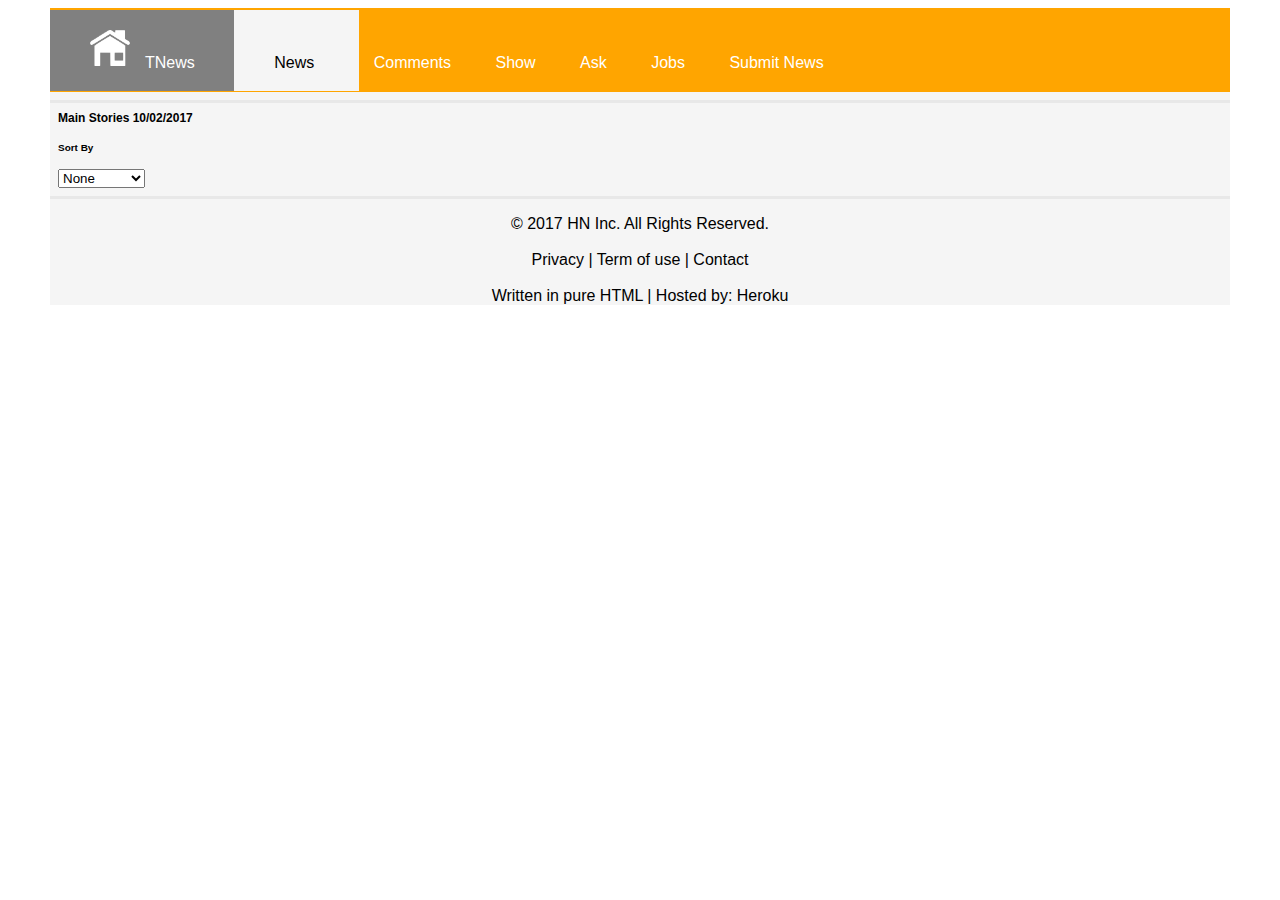
<file: index.html>
<!DOCKTYPE html>
<html>

<head>
    <title> TechNews </title>
    <link rel="stylesheet" href="Page1_CSS.css">
</head>


<body>

    <div id="page-content">

        <div class="header">

            <span id="tnews">
                <a class="noline" href=" ">
                    <img src="home-5-512.png" width="40">TNews</a>
            </span>
            <span id="new">
                <a id="sp" class="noline" href=" ">News</a>
            </span>
            <a class="noline" href=" ">Comments</a>
            <a class="noline" href=" ">Show</a>
            <a class="noline" href=" ">Ask</a>
            <a class="noline" href=" ">Jobs</a>
            <a class="noline" href=" ">Submit News</a>

        </div>

        <h1 class="Main">
            Main Stories
            <time class="info_date">10/02/2017</time>
            <div id="sort-wrap">
                <h5>Sort By</h5>
                <select id="sort-news">
                    <option value="none" selected>None</option>
                    <option value="score">Score</option>
                    <option value="comments">Comments</option>
                    <option value="newest">Newest</option>
                </select>
            </div>
        </h1>

        <ul id="firstul"></ul>  




        <div>
                <script src="JS.js"></script>

</body>


<footer>
    <center> &copy;
        <text> 2017 HN Inc. All Rights Reserved.

            <br>
            <br>
            <a class="noline" href=" ">Privacy</a>
            <a>|</a>
            <a class="noline" href=" ">Term of use</a>
            <a>|</a>
            <a class="noline" href=" ">Contact</a>

            <br>
            <br>
            <text>Written in pure HTML | Hosted by: </text>
            <a class="noline" href=" ">Heroku</a>
</footer>



</html>
</file>
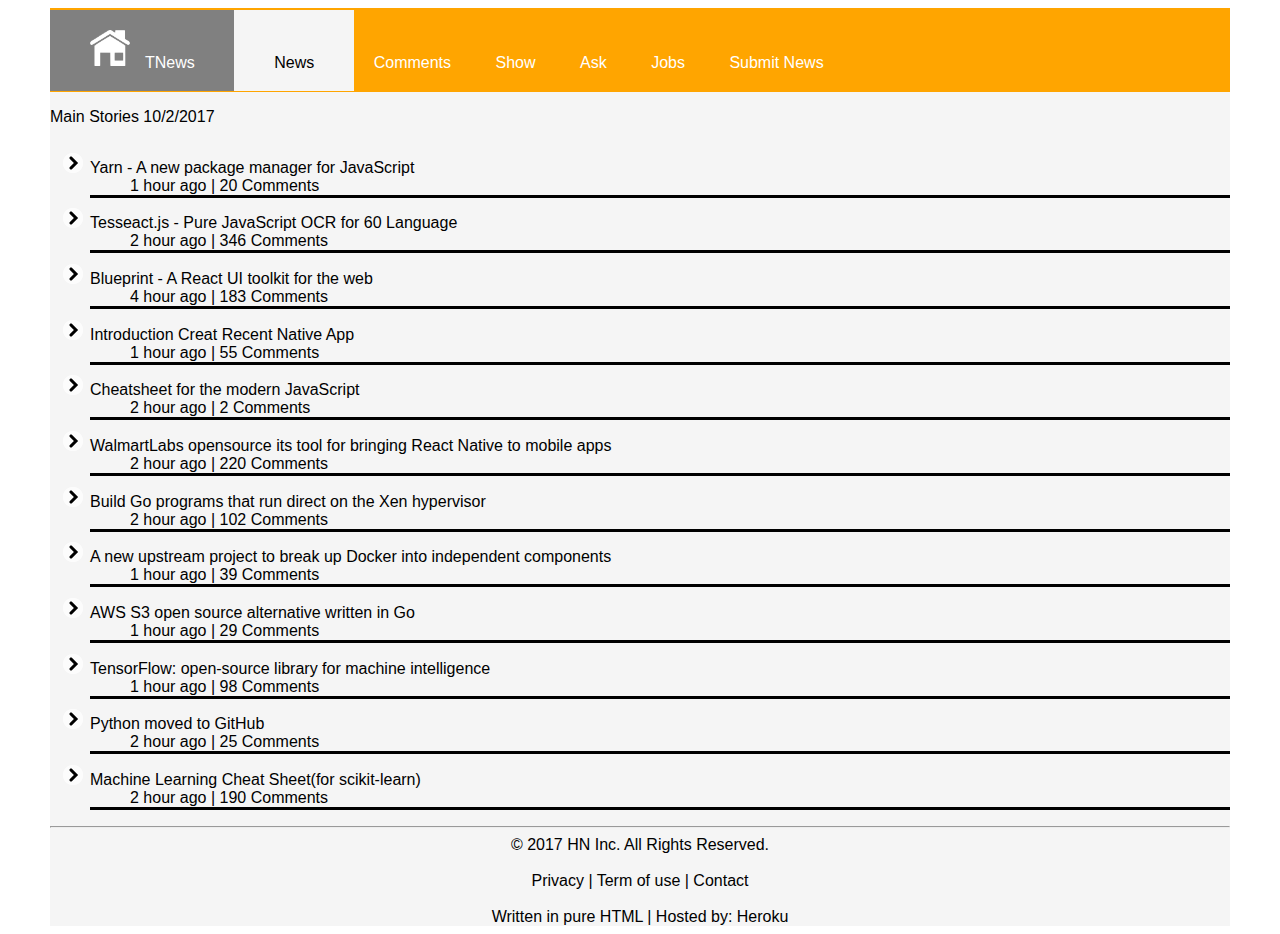
<file: Page1.html>
<!DOCKTYPE html>
<html>
<head>
<title> TechNews </title>
<link rel="stylesheet" href="Page1_CSS.css">
</head>


<body>

<div id="page-content">

<div class="header">


<span id="tnews"><a class="noline" href = " " ><img src="home-5-512.png" width="40">TNews</a></span>
<span id="new"><a id="sp" class="noline" href = " ">News</a></span>
<a class="noline" href = " ">Comments</a>
<a class="noline" href = " ">Show</a>
<a class="noline" href = " ">Ask</a>
<a class="noline" href = " ">Jobs</a>
<a class="noline" href = " ">Submit News</a>

 </div>


<p id="Main"> Main Stories 10/2/2017</p>

<ul id="list">

<li class="bb"><a class="noline" href = " ">Yarn - A new package manager for JavaScript</a>
<ul><li class="b"> 1 hour ago | 20 Comments</li></ul></li>

<li class="bb"><a class="noline" href = " ">Tesseact.js - Pure JavaScript OCR for 60 Language</a>
<ul><li class="b"> 2 hour ago | 346 Comments</li></ul></li>

<li class="bb"><a class="noline" href = " ">Blueprint - A React UI toolkit for the web</a>
<ul><li class="b"> 4 hour ago | 183 Comments</li></ul></li>

<li class="bb"><a class="noline" href = " ">Introduction Creat Recent Native App</a>
<ul><li class="b"> 1 hour ago | 55 Comments</li></ul></li>

<li class="bb"><a class="noline" href = " ">Cheatsheet for the modern JavaScript</a>
<ul><li class="b"> 2 hour ago | 2 Comments</li></ul></li>

<li class="bb"><a class="noline" href = " ">WalmartLabs opensource its tool for bringing React Native to mobile apps</a>
<ul><li class="b"> 2 hour ago | 220 Comments</li></ul></li>

<li class="bb"><a class="noline" href = " ">Build Go programs that run direct on the Xen hypervisor</a>
<ul><li class="b"> 2 hour ago | 102 Comments</li></ul></li>

<li class="bb"><a class="noline" href = " ">A new upstream project to break up Docker into independent components</a>
<ul><li class="b"> 1 hour ago | 39 Comments</li></ul></li>

<li class="bb"><a class="noline" href = " ">AWS S3 open source alternative written in Go</a>
<ul><li class="b"> 1 hour ago | 29 Comments</li></ul></li>

<li class="bb"><a class="noline" href = " ">TensorFlow: open-source library for machine intelligence</a>
<ul><li class="b"> 1 hour ago | 98 Comments</li></ul></li>

<li class="bb"><a class="noline" href = " ">Python moved to GitHub</a>
<ul><li class="b"> 2 hour ago | 25 Comments</li></ul></li>

<li class="bb"><a class="noline" href = " ">Machine Learning Cheat Sheet(for scikit-learn)</a>
<ul><li class="b"> 2 hour ago | 190 Comments</li></ul></li>

</ul>
<hr></hr>

<div>
</body>


<footer>
<center> &copy; <text> 2017 HN Inc. All Rights Reserved.

<br><br><a class="noline" href = " ">Privacy</a>
<a>|</a>
<a class="noline" href = " " >Term of use</a>
<a>|</a>
<a class="noline" href = " " >Contact</a>

<br><br><text>Written in pure HTML | Hosted by: </text><a class="noline" href = " " >Heroku</a>
</footer>



</html>
</file>
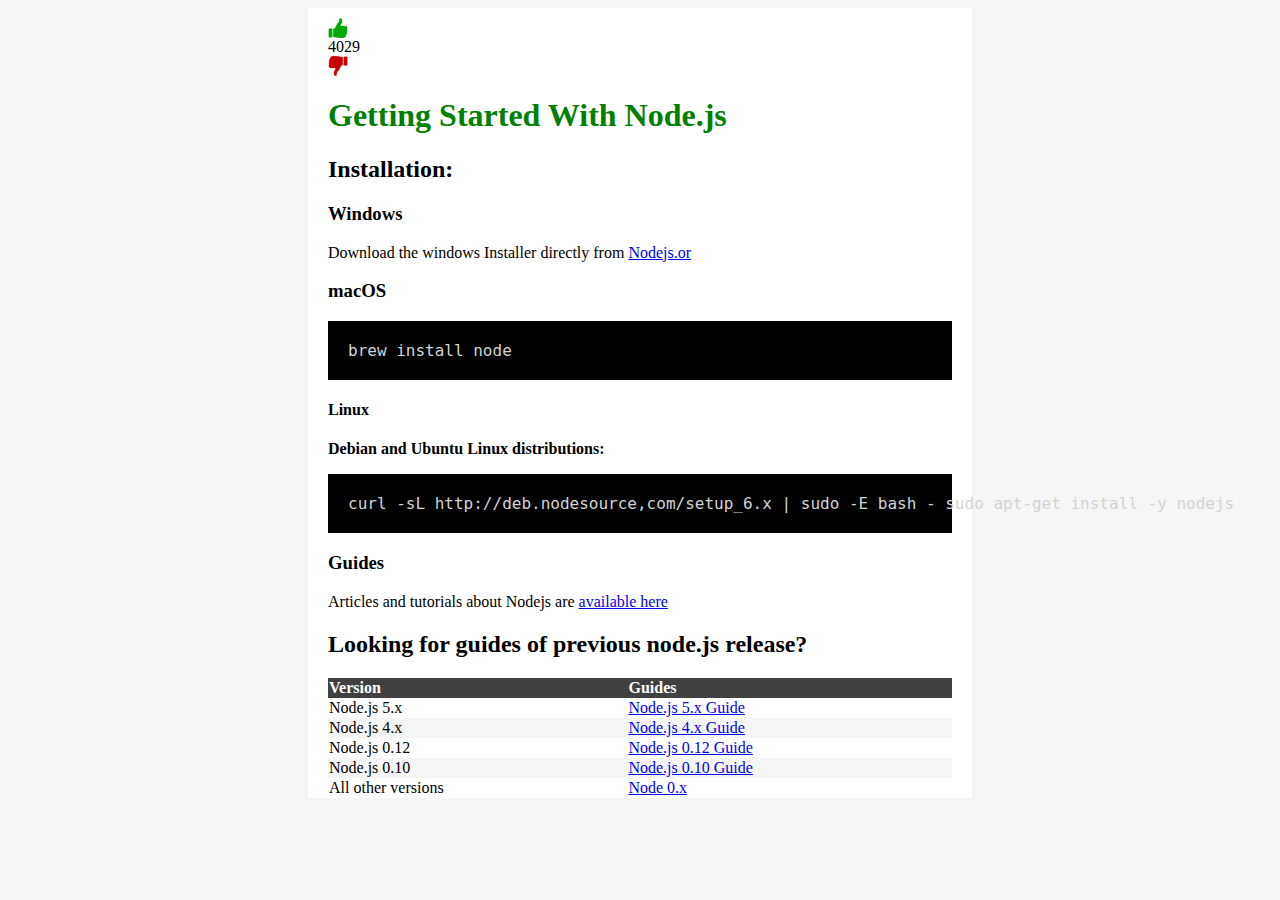
<file: Page2.html>
<!DOCKTYPE html>
<html>

<head>
    <title> Getting Started With Node.js </title>
    <link rel="stylesheet" href="Page2_CSS.css">
</head>

<body>

    <div id="page-content">
        <div>
            <img id="voteUp" src="voteup.png" onclick="vupfun()">
        </div>
        <div id="vote">4029</div>
        <div>
            <img id="votedown" src="votedown.png" onclick="vdownfun()">
        </div>


        <h1>Getting Started With Node.js</h1>
        <h2>Installation:</h2>

        <h3>Windows</h3>
        <p>
            <text>Download the windows Installer directly from </text>
            <a href=" ">Nodejs.or</a>
        </p>

        <h3>macOS</h3>
        <pre>brew install node</pre>

        <h4>Linux</h4>
        <b>Debian and Ubuntu Linux distributions:</b>
        <pre>curl -sL http://deb.nodesource,com/setup_6.x | sudo -E bash - sudo apt-get install -y nodejs</pre>

        <h3>Guides</h3>
        <p>
            <text>Articles and tutorials about Nodejs are </text>
            <a href=" ">available here</a>
        </p>

        <h2>Looking for guides of previous node.js release?</h2>

        <table style="width:100%">
            <tr>
                <th>Version</th>
                <th>Guides</th>
            </tr>
            <tr>
                <td>Node.js 5.x</td>
                <td>
                    <a href=" ">Node.js 5.x Guide</a>
                </td>
            </tr>
            <tr class="rowcol">
                <td>Node.js 4.x</td>
                <td>
                    <a href=" ">Node.js 4.x Guide</a>
                </td>
            </tr>
            <tr>
                <td>Node.js 0.12</td>
                <td>
                    <a href=" ">Node.js 0.12 Guide</a>
                </td>
            </tr>
            <tr class="rowcol">
                <td>Node.js 0.10</td>
                <td>
                    <a href=" ">Node.js 0.10 Guide</a>
                </td>
            </tr>
            <tr>
                <td>All other versions </td>
                <td>
                    <a href=" ">Node 0.x</a>
                </td>
            </tr>
        </table>
    </div>

    <script>
        var flagup = true;
        var flagdown = true;

        function vupfun() {

            if (flagup == true && flagdown == true) {
                var v = document.getElementById("vote");
                var number = parseInt(v.innerHTML);
                number++;
                console.log(number);
                v.innerHTML = number;
                flagup = false;
                console.log("up " + flagup);
                flagdown = true;
                console.log("down " + flagdown);

            } else if (flagup == true && flagdown == false) {
                var v = document.getElementById("vote");
                var number = parseInt(v.innerHTML);
                number++;
                number++;
                console.log(number);
                v.innerHTML = number;
                flagup = false;
                console.log("2 up " + flagup);
                flagdown = true;
                console.log("2 down " + flagdown);
            }
        }
        function vdownfun() {

            if (flagdown == true && flagup == true) {
                var v = document.getElementById("vote");
                var number = parseInt(v.innerHTML);
                number--;
                console.log(number);
                v.innerHTML = number;
                flagdown = false;
                console.log("down " + flagdown);
                flagup = true;
                console.log("up " + flagup);

            } else if (flagup == false && flagdown == true) {
                var v = document.getElementById("vote");
                var number = parseInt(v.innerHTML);
                number--;
                number--;
                console.log(number);
                v.innerHTML = number;
                flagdown = false;
                console.log("2 down " + flagdown);
                flagup = true;
                console.log("2 up " + flagup);
            }
        }


    </script>
</body>

</html>
</file>
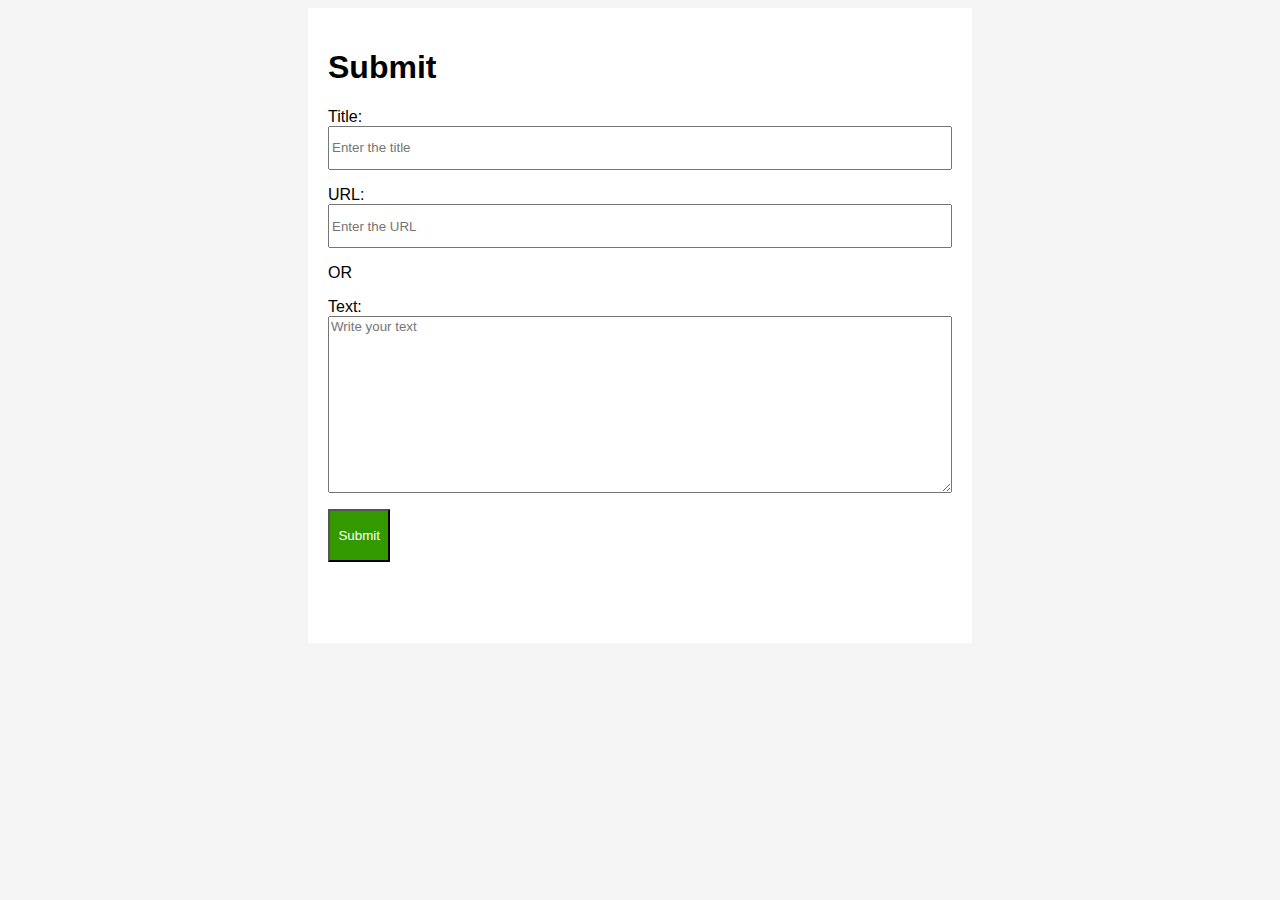
<file: Page3.html>
<!DOCKTYPE html>
<html>
<head>
<title> Submit news </title>
<link rel="stylesheet" href="Page3_CSS.css">
</head>

<body>
<div id="page-content">
<h1>Submit</h1>
<p>
<label>Title: </label>
<input id="title" class="ibox" type = "text" placeholder="Enter the title"> 
</p>
<p>
<label>URL: </label>
<input id="URL" class="ibox" type = "url" placeholder="Enter the URL"> 
</p>
<p>
<text>OR</text>
</p>
<p>
<label>Text: 
<textarea id="textbox" class="tbox" name="text" rows="4" cols="50" placeholder="Write your text"></textarea>
</label>
</p>

<div>
<button onclick="myFunction()" class="submit" type="submit" value="Submit">Submit</button>
</div>

<div id="alert">
        <p id="errortitle"></p>
        <p id="errorurl"></p>
        <p id="errortextbox"></p>
</div>
</div>
<script>
    function myFunction() {
       
    var warning = document.getElementById("alert");
    var title = document.getElementById("title");
    var url = document.getElementById("URL");
    var textbox = document.getElementById("textbox");
   
    var errortitle = document.getElementById("errortitle"); 
    var errorurl = document.getElementById("errorurl"); 
    var errortextbox = document.getElementById("errortextbox");
    
    if(title.value == "" || url.value == "" || textbox.value == ""){
        if(title.value == ""){
            errortitle.innerHTML = "Please enter the title!";
            warning.style.visibility = "visible";
        }else{
            errortitle.innerHTML = "";
        }
        if(url.value == ""){
            errorurl.innerHTML = "Please enter the URL!";
            warning.style.visibility = "visible";
        }else{
            errorurl.innerHTML = "";
        }
        if(textbox.value == ""){
            errortextbox.innerHTML = "Please enter a text!";
            warning.style.visibility = "visible";
        }else{
            errortextbox.innerHTML = "";
        }
        }
        else{
            warning.style.visibility = "hidden";
        }
         
        }
    </script>

</body>
</html>
</file>
<file: Page1_CSS.css>
* {
    font-family: Tahoma, Arial, srif;
  }
  
  body {
    background-color: #FFFFFF	;
    margin-left: 50px;
    margin-right: 50px;
  }
  
  * {
    color: black;
  }
  
  #page-content {
    background-color: #F5F5F5;
  }
  
  #page-content > .header a{
    color: #FFFFFF;
    padding: 20px;
  }
  
  #page-content > .header #sp{
    color: #000;
    padding: 20px;
  }
  #page-content > .header{
    background-color: #FFA500;
    padding: 20px;
  }
  
  #home {
    background-color: grey;
    padding: 20px 20px 20px 20px;	
  }
  
  .Main {
    border-top: solid;
    border-bottom: solid;
    border-color: #E8E8E8;
    padding:8px;
    font-size: 12;
    color: #000;
  }
  
  #tnews{
      background-color: grey;
      padding: 44px 20px 20px 20px;
      margin-left:-20px;
  }
  img {
      padding-right:15px;
  }
  
  #new{
      background-color: #F5F5F5;
      padding: 44px 20px 20px 20px;
      margin: -5px;
  }
  #newscol{
      color: #000;
  }
  
  
  .noline{
   text-decoration: none;
  }
  
  
  
  .bb {
      border-bottom-style: solid ;
      padding-top:8pt;
      list-style-type: none;
      list-style-image: url("slideshow-arrow-right.png");
  }
  .b {
      list-style-type: none;
      list-style-image: none;
  }
</file>
<file: Page2_CSS.css>
body{
	background-color: #F5F5F5;
	
}
h1{
		color: green;
}

#page-content{
  background-color: #FFF;
  margin-left: 300px;
  margin-right: 300px;
  padding-left: 20px ;
  padding-right: 20px ;
}

pre{
	font-size:16px;
	background-color: black;
	color: #D3D3D3;
	padding: 20px ;
}

table{
	border-collapse: collapse;
	text-align: left;
}

th {
    background-color: #404040	;
    color: white;
}
.rowcol {
	background-color: #F5F5F5;
}

#voteup {
	margin-top: 10px;
	width: 20px;
}
#votedown {
	width: 20px;
}
</file>
<file: Page3_CSS.css>
* {
  font-family: Tahoma, Arial, srif;
}

body{
	background-color: #F5F5F5;
	
}

#page-content{
  background-color: #FFF;
  margin-left: 300px;
  margin-right: 300px;
  padding: 20px ;
}

.ibox {
	width:100%;
	height:5%;
	color: black;
}	
.tbox {
	width:100%;
	height:20%;
	color: black;
}	
input:hover{
	background-color: #C0C0C0;
	color: white;
}
textarea:hover{
	background-color: #C0C0C0;
	color: white;
}
.submit{
	background-color: #339900;
	color: white;
	width: 10%;
	height: 6%;
}
#alert{
	visibility: hidden;
	padding: 20px;
	background-color: #f44336;
	color: white;
	margin-top: 5px;
}
</file>
